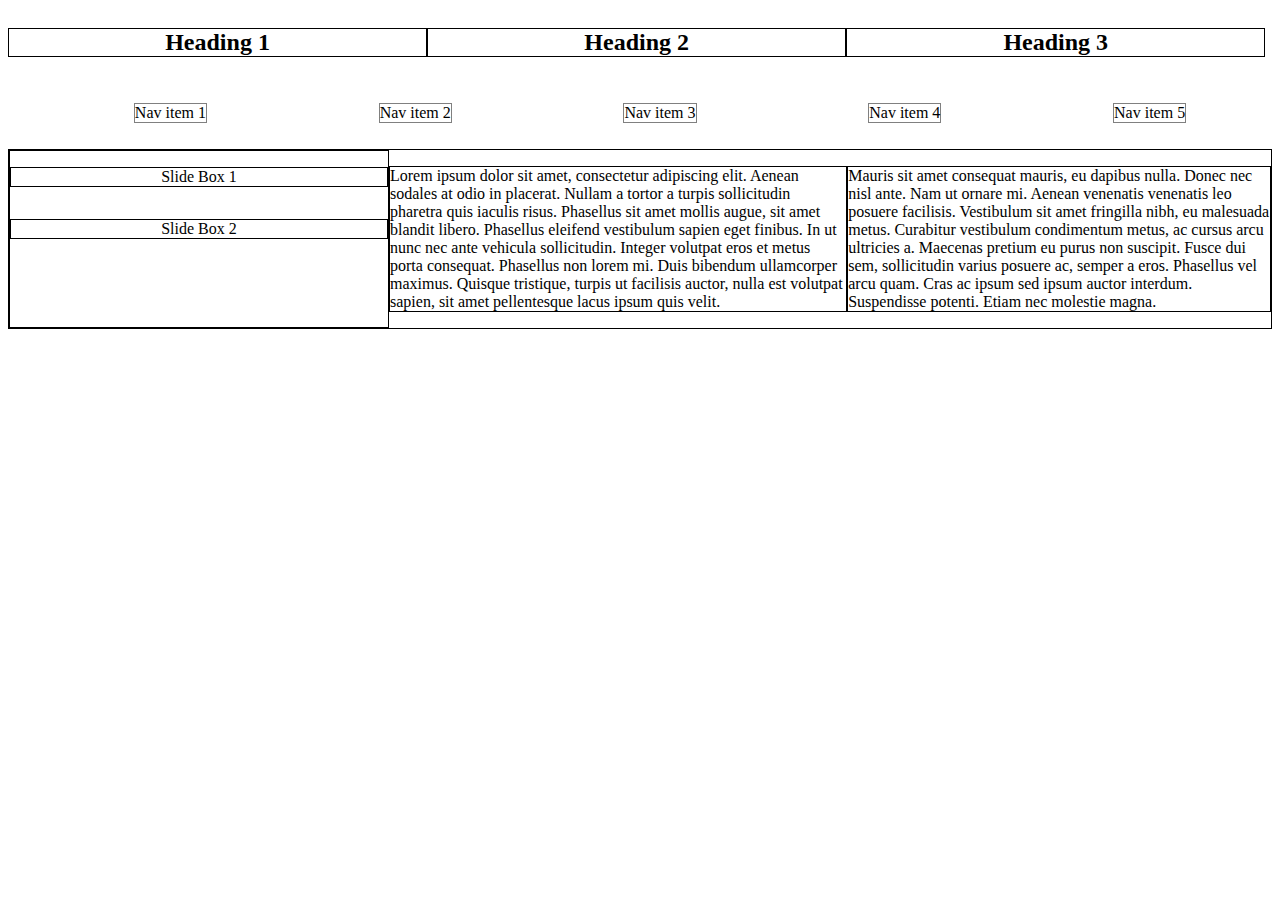
<file: Parte2/index.html>
<!DOCTYPE html>
<html>
  <head>
    <meta charset="utf-8" />
    <meta name="viewport" content="width=device-width" />
    <link rel="stylesheet" type="text/css" href="style.css" />
  </head>

  <body>
    <header>
      <h2>Heading 1</h2>
      <h2>Heading 2</h2>
      <h2>Heading 3</h2>
    </header>

    <nav>
      <ul class="nav">
        <li>Nav item 1</li>
        <li>Nav item 2</li>
        <li>Nav item 3</li>
        <li>Nav item 4</li>
        <li>Nav item 5</li>
      </ul>
    </nav>

    <div class="content">
      <aside class="aside">
        <p class="slidebox">Slide Box 1</p>
        <p class="slidebox">Slide Box 2</p>
      </aside>

      <article class="article">
        <p class="poem">
          Lorem ipsum dolor sit amet, consectetur adipiscing elit. Aenean
          sodales at odio in placerat. Nullam a tortor a turpis sollicitudin
          pharetra quis iaculis risus. Phasellus sit amet mollis augue, sit amet
          blandit libero. Phasellus eleifend vestibulum sapien eget finibus. In
          ut nunc nec ante vehicula sollicitudin. Integer volutpat eros et metus
          porta consequat. Phasellus non lorem mi. Duis bibendum ullamcorper
          maximus. Quisque tristique, turpis ut facilisis auctor, nulla est
          volutpat sapien, sit amet pellentesque lacus ipsum quis velit.
        </p>
        <p class="poem">
          Mauris sit amet consequat mauris, eu dapibus nulla. Donec nec nisl
          ante. Nam ut ornare mi. Aenean venenatis venenatis leo posuere
          facilisis. Vestibulum sit amet fringilla nibh, eu malesuada metus.
          Curabitur vestibulum condimentum metus, ac cursus arcu ultricies a.
          Maecenas pretium eu purus non suscipit. Fusce dui sem, sollicitudin
          varius posuere ac, semper a eros. Phasellus vel arcu quam. Cras ac
          ipsum sed ipsum auctor interdum. Suspendisse potenti. Etiam nec
          molestie magna.
        </p>
      </article>
    </div>
  </body>
</html>
</file>
<file: Parte2/style.css>
header,
.content {
  display: none;
}

/*
  (1) Modifica el codigo flex para que la dirección de los elementos sean en columna
*/

.nav {
  display: flex;
  flex-direction: column;
  height: 100vh;
  list-style: none;
  justify-content: space-around;
}

.nav > li {
  margin: 10px;
  flex-basis: auto;
}

li {
  display: flex;
  border: solid;
  text-align: center;
  border-color: gray;
  border-width: 1px;
  flex-basis: 19%;
  justify-content: space-evenly;
}

/*Device = Tablets, Ipads (portrait)
    Screen = B/w 600px to 990px*/

@media (min-width: 600px) and (max-width: 990px) {
  .nav {
    /*
        (2) Agrega el código necesartio de flex para que los elementos de navegación aparezcan en filas como en la imagen.
    */
    height: auto;
    flex-direction: row;
  }
  .content {
    display: flex;
    justify-content: space-evenly;
    border: solid;
    border-width: 1px;
  }
  .aside {
    border: solid;
    width: 30%;
    border-width: 1px;
  }
  .slidebox {
    display: flex;
    justify-content: space-evenly;
    border: solid;
    border-width: 1px;
  }
  .article {
    width: 70%;
  }
  .poem {
    display: flex;
    border: solid;
    border-width: 1px;
    justify-content: flex-start;
  }
}

@media (min-width: 991px) {
  header {
    /*
        (3) Agrega codigo flex para que aparezcan los encabezados. (Solo necesitas activar flex)
    */
    display: flex;
  }
  .nav {
    /*
        (3.1) Utiliza el mismo .nav del media query anterior
    */
    height: auto;
    flex-direction: row;
  }
  h2 {
    border: solid;
    border-width: 1px;
    flex-basis: 33%;
    display: flex;
    justify-content: space-evenly;
  }
  .content {
    display: flex;
    justify-content: space-evenly;
    border: solid;
    border-width: 1px;
  }
  .aside {
    display: flex;
    flex-direction: column;
    border: solid;
    width: 30%;
    border-width: 1px;
  }
  .slidebox {
    display: flex;
    justify-content: space-evenly;
    border: solid;
    border-width: 1px;
  }
  .article {
    /*
        (4) Agrega codigo flex papara modificar el posicionamiento de los articulos en columnas.
    */
    width: 70%;
    display: flex;
    flex-direction: row;
  }
  .poem {
    display: flex;
    border: solid;
    border-width: 1px;
    justify-content: flex-start;
  }
}
</file>
